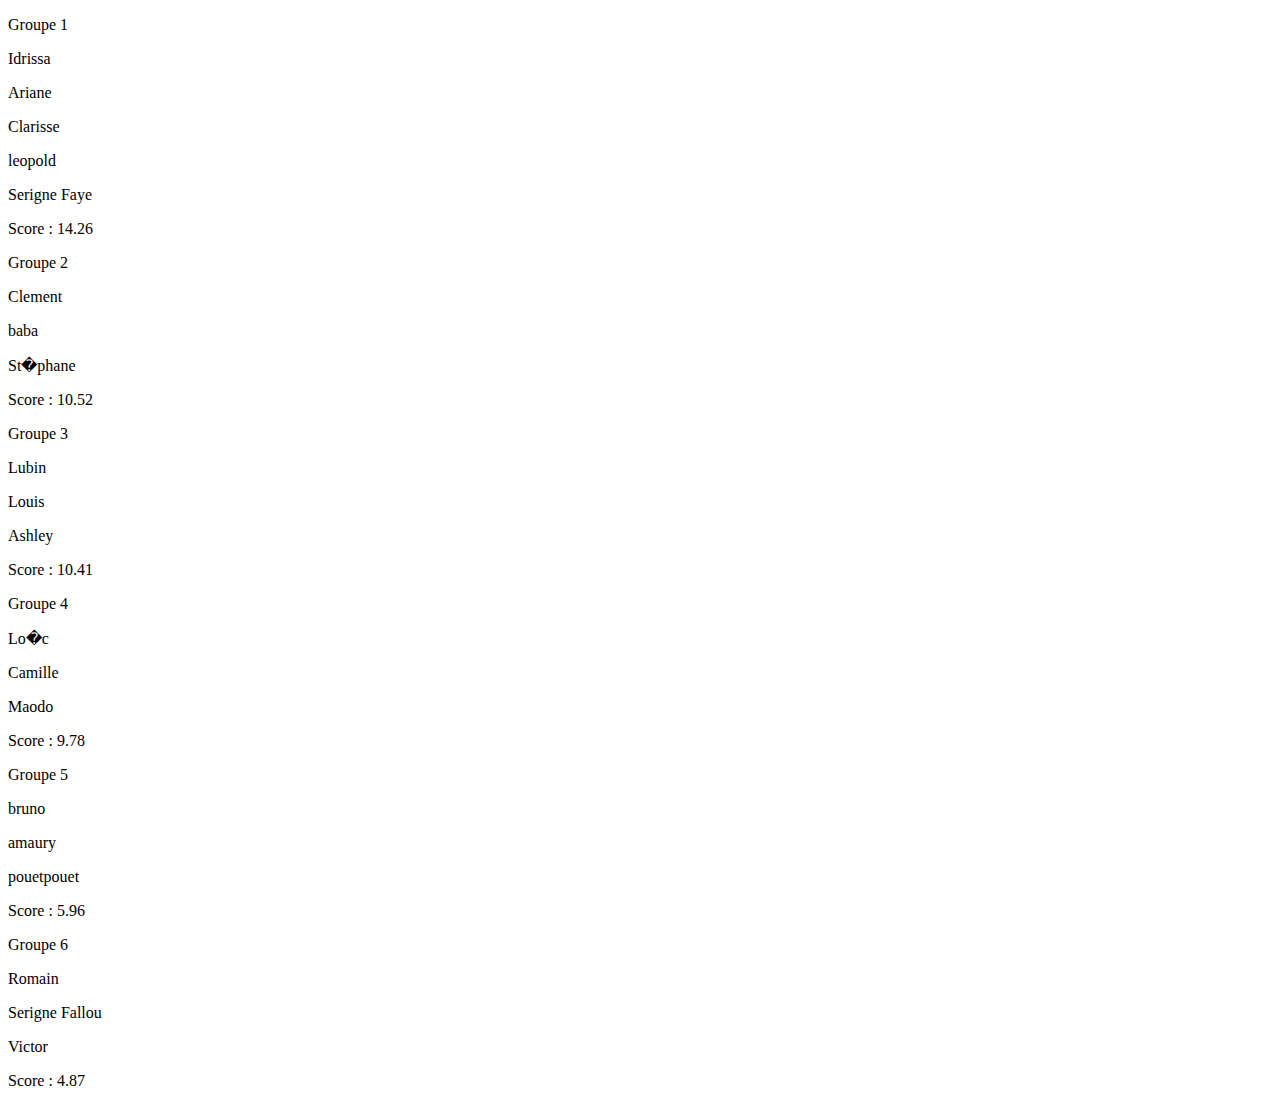
<file: html/test.html>
<!DOCTYPE html>
<html lang="en">
<head>
	<meta charset="UTF-8">
	<meta name="viewport" content="width=device-width, initial-scale=1.0">
	<title>Document</title>
</head>
<body>
	<div class='groupsContainer'>
		<p>Groupe 1</p>
		<div class='containerPersonnes'>
			<p>Idrissa</p>
			<p>Ariane</p>
			<p>Clarisse</p>
			<p>leopold</p>
			<p>Serigne Faye</p>
		</div>
		<p>Score : 14.26</p>
	</div>
	<div class='groupsContainer'>
		<p>Groupe 2</p>
		<div class='containerPersonnes'>
			<p>Clement</p>
			<p>baba</p>
			<p>St�phane</p>
		</div>
		<p>Score : 10.52</p>
	</div>
	<div class='groupsContainer'>
		<p>Groupe 3</p>
		<div class='containerPersonnes'>
			<p>Lubin</p>
			<p>Louis</p>
			<p>Ashley</p>
		</div>
		<p>Score : 10.41</p>
	</div>
	<div class='groupsContainer'>
		<p>Groupe 4</p>
		<div class='containerPersonnes'>
			<p>Lo�c</p>
			<p>Camille</p>
			<p>Maodo</p>
		</div>
		<p>Score : 9.78</p>
	</div>
	<div class='groupsContainer'>
		<p>Groupe 5</p>
		<div class='containerPersonnes'>
			<p>bruno</p>
			<p>amaury</p>
			<p>pouetpouet</p>
		</div>
		<p>Score : 5.96</p>
	</div>
	<div class='groupsContainer'>
		<p>Groupe 6</p>
		<div class='containerPersonnes'>
			<p>Romain</p>
			<p>Serigne Fallou</p>
			<p>Victor</p>
		</div>
		<p>Score : 4.87</p>
	</div>
</body>
</html>
</file>
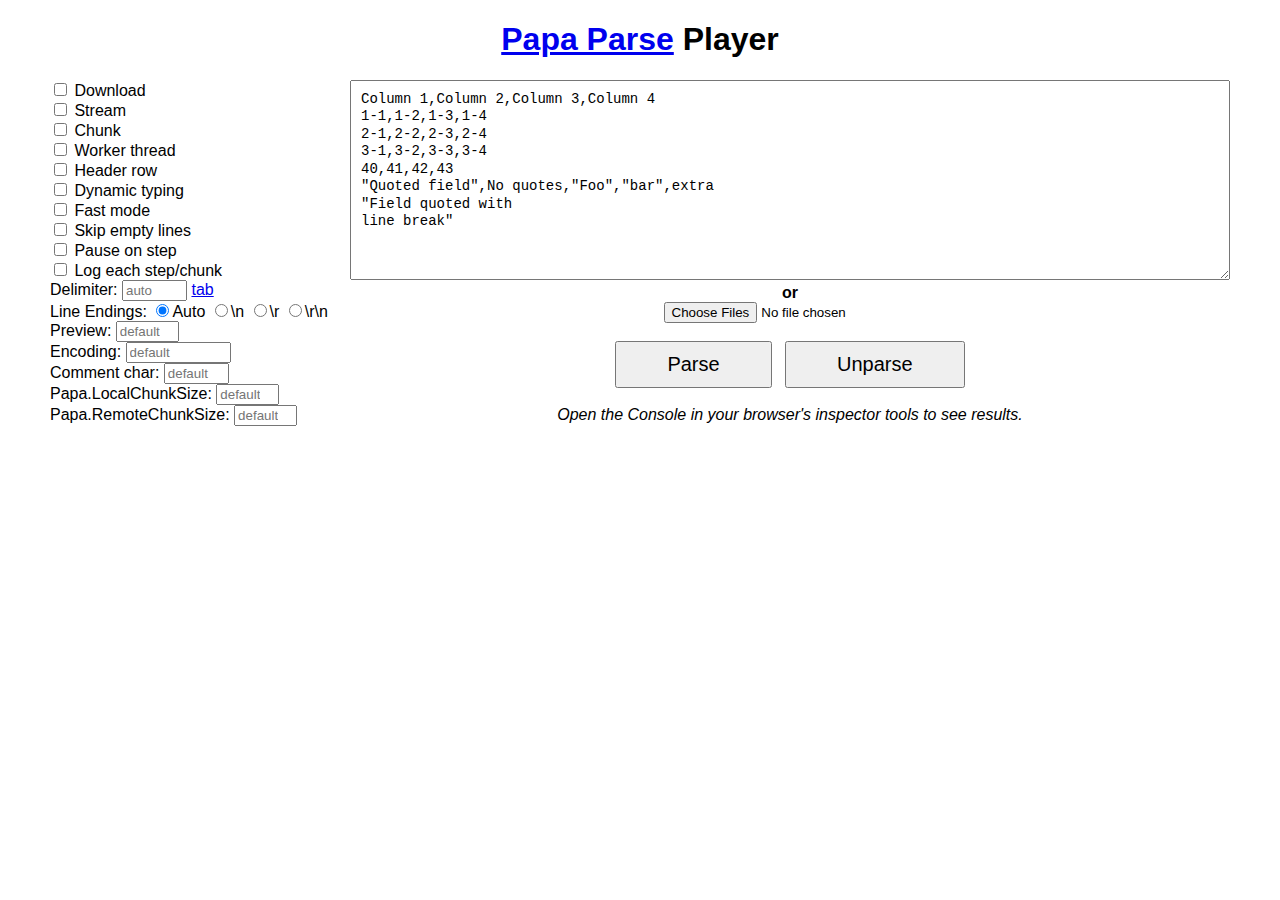
<file: lib/PapaParse-5.0.2/player/player.html>
<!DOCTYPE html>
<html>
	<head>
		<title>Papa Parse Player</title>
		<meta charset="utf-8">
		<link rel="stylesheet" href="player.css">
		<script src="http://ajax.googleapis.com/ajax/libs/jquery/2.1.0/jquery.min.js"></script>
		<script src="../papaparse.js"></script>
		<script src="player.js"></script>
	</head>
	<body>
		<h1><a href="http://papaparse.com">Papa Parse</a> Player</h1>

		<div class="grid-container">

			<div class="grid-25">
				<label><input type="checkbox" id="download"> Download</label>
				<label><input type="checkbox" id="stream"> Stream</label>
				<label><input type="checkbox" id="chunk"> Chunk</label>
				<label><input type="checkbox" id="worker"> Worker thread</label>
				<label><input type="checkbox" id="header"> Header row</label>
				<label><input type="checkbox" id="dynamicTyping"> Dynamic typing</label>
				<label><input type="checkbox" id="fastmode"> Fast mode</label>
				<label><input type="checkbox" id="skipEmptyLines"> Skip empty lines</label>
				<label><input type="checkbox" id="step-pause"> Pause on step</label>
				<label><input type="checkbox" id="print-steps"> Log each step/chunk</label>
				
				<label>Delimiter: <input type="text" size="5" placeholder="auto" id="delimiter"> <a href="javascript:" id="insert-tab">tab</a></label>

				Line Endings: 

				<label style="display: inline;"><input type="radio" name="newline" id="newline-auto" checked>Auto</label>
				<label style="display: inline;"><input type="radio" name="newline" id="newline-n">\n</label>
				<label style="display: inline;"><input type="radio" name="newline" id="newline-r">\r</label>
				<label style="display: inline;"><input type="radio" name="newline" id="newline-rn">\r\n</label>				
				
				<label>Preview: <input type="number" min="0" max="1000" placeholder="default" id="preview"></label>
				
				<label>Encoding: <input type="text" id="encoding" placeholder="default" size="10"></label>
				
				<label>Comment char: <input type="text" size="5" maxlength="1" placeholder="default" id="comments"></label>
				
				<label>Papa.LocalChunkSize: <input type="number" min="0" placeholder="default" id="localChunkSize"></label>
				
				<label>Papa.RemoteChunkSize: <input type="number" min="0" placeholder="default" id="remoteChunkSize"></label>
			</div>

			<div class="grid-75 text-center">

				<textarea id="input" placeholder="Input">Column 1,Column 2,Column 3,Column 4
1-1,1-2,1-3,1-4
2-1,2-2,2-3,2-4
3-1,3-2,3-3,3-4
40,41,42,43
"Quoted field",No quotes,"Foo","bar",extra
"Field quoted with
line break"</textarea>
		
				<br>
				<b>or</b>
				<br>

				<input type="file" id="files" multiple>
			
				<br><br>

				<button id="submit-parse">Parse</button>
				&nbsp;
				<button id="submit-unparse">Unparse</button>

				<br><br>

				<i>Open the Console in your browser's inspector tools to see results.</i>
			</div>

		</div>
	</body>
</html>
</file>
<file: lib/PapaParse-5.0.2/player/player.css>
body {
	font-family: 'Source Sans Pro', sans-serif;
}

h1 {
	text-align: center;
}

textarea,
button {
	font-size: 14px;
}

textarea {
	box-sizing: border-box;
	font: 14px/1.25em Menlo, Monaco, 'Courier New', monospace;
	width: 100%;
	padding: 10px;
	max-width: 900px;
	height: 200px;
}

button {
	padding: 10px 50px;
	font-size: 20px;
}

label {
	display: block;
}

input[type=number] {
	width: 55px;
}


.text-center {
	text-align: center;
}









/* ============================================ */
/* This file has a mobile-to-desktop breakpoint */
/* ============================================ */
@media screen and (max-width: 400px) {
	@-ms-viewport {
		width: 320px;
	}
}
.clear {
	clear: both;
	display: block;
	overflow: hidden;
	visibility: hidden;
	width: 0;
	height: 0;
}

.grid-container:before, .clearfix:before,
.grid-container:after,
.clearfix:after {
	content: ".";
	display: block;
	overflow: hidden;
	visibility: hidden;
	font-size: 0;
	line-height: 0;
	width: 0;
	height: 0;
}

.grid-container:after, .clearfix:after {
	clear: both;
}

.grid-container {
	margin-left: auto;
	margin-right: auto;
	max-width: 1200px;
	padding-left: 10px;
	padding-right: 10px;
}

.grid-5, .mobile-grid-5, .grid-10, .mobile-grid-10, .grid-15, .mobile-grid-15, .grid-20, .mobile-grid-20, .grid-25, .mobile-grid-25, .grid-30, .mobile-grid-30, .grid-35, .mobile-grid-35, .grid-40, .mobile-grid-40, .grid-45, .mobile-grid-45, .grid-50, .mobile-grid-50, .grid-55, .mobile-grid-55, .grid-60, .mobile-grid-60, .grid-65, .mobile-grid-65, .grid-70, .mobile-grid-70, .grid-75, .mobile-grid-75, .grid-80, .mobile-grid-80, .grid-85, .mobile-grid-85, .grid-90, .mobile-grid-90, .grid-95, .mobile-grid-95, .grid-100, .mobile-grid-100, .grid-33, .mobile-grid-33, .grid-66, .mobile-grid-66 {
	-moz-box-sizing: border-box;
	-webkit-box-sizing: border-box;
	box-sizing: border-box;
	padding-left: 10px;
	padding-right: 10px;
}

.grid-parent {
	padding-left: 0;
	padding-right: 0;
}

@media screen and (max-width: 767px) {
	.mobile-grid-100:before,
	.mobile-grid-100:after {
		content: ".";
		display: block;
		overflow: hidden;
		visibility: hidden;
		font-size: 0;
		line-height: 0;
		width: 0;
		height: 0;
	}

	.mobile-grid-100:after {
		clear: both;
	}

	.mobile-push-5, .mobile-pull-5, .mobile-push-10, .mobile-pull-10, .mobile-push-15, .mobile-pull-15, .mobile-push-20, .mobile-pull-20, .mobile-push-25, .mobile-pull-25, .mobile-push-30, .mobile-pull-30, .mobile-push-35, .mobile-pull-35, .mobile-push-40, .mobile-pull-40, .mobile-push-45, .mobile-pull-45, .mobile-push-50, .mobile-pull-50, .mobile-push-55, .mobile-pull-55, .mobile-push-60, .mobile-pull-60, .mobile-push-65, .mobile-pull-65, .mobile-push-70, .mobile-pull-70, .mobile-push-75, .mobile-pull-75, .mobile-push-80, .mobile-pull-80, .mobile-push-85, .mobile-pull-85, .mobile-push-90, .mobile-pull-90, .mobile-push-95, .mobile-pull-95, .mobile-push-33, .mobile-pull-33, .mobile-push-66, .mobile-pull-66 {
		position: relative;
	}

	.hide-on-mobile {
		display: none !important;
	}

	.mobile-grid-5 {
		float: left;
		width: 5%;
	}

	.mobile-prefix-5 {
		margin-left: 5%;
	}

	.mobile-suffix-5 {
		margin-right: 5%;
	}

	.mobile-push-5 {
		left: 5%;
	}

	.mobile-pull-5 {
		left: -5%;
	}

	.mobile-grid-10 {
		float: left;
		width: 10%;
	}

	.mobile-prefix-10 {
		margin-left: 10%;
	}

	.mobile-suffix-10 {
		margin-right: 10%;
	}

	.mobile-push-10 {
		left: 10%;
	}

	.mobile-pull-10 {
		left: -10%;
	}

	.mobile-grid-15 {
		float: left;
		width: 15%;
	}

	.mobile-prefix-15 {
		margin-left: 15%;
	}

	.mobile-suffix-15 {
		margin-right: 15%;
	}

	.mobile-push-15 {
		left: 15%;
	}

	.mobile-pull-15 {
		left: -15%;
	}

	.mobile-grid-20 {
		float: left;
		width: 20%;
	}

	.mobile-prefix-20 {
		margin-left: 20%;
	}

	.mobile-suffix-20 {
		margin-right: 20%;
	}

	.mobile-push-20 {
		left: 20%;
	}

	.mobile-pull-20 {
		left: -20%;
	}

	.mobile-grid-25 {
		float: left;
		width: 25%;
	}

	.mobile-prefix-25 {
		margin-left: 25%;
	}

	.mobile-suffix-25 {
		margin-right: 25%;
	}

	.mobile-push-25 {
		left: 25%;
	}

	.mobile-pull-25 {
		left: -25%;
	}

	.mobile-grid-30 {
		float: left;
		width: 30%;
	}

	.mobile-prefix-30 {
		margin-left: 30%;
	}

	.mobile-suffix-30 {
		margin-right: 30%;
	}

	.mobile-push-30 {
		left: 30%;
	}

	.mobile-pull-30 {
		left: -30%;
	}

	.mobile-grid-35 {
		float: left;
		width: 35%;
	}

	.mobile-prefix-35 {
		margin-left: 35%;
	}

	.mobile-suffix-35 {
		margin-right: 35%;
	}

	.mobile-push-35 {
		left: 35%;
	}

	.mobile-pull-35 {
		left: -35%;
	}

	.mobile-grid-40 {
		float: left;
		width: 40%;
	}

	.mobile-prefix-40 {
		margin-left: 40%;
	}

	.mobile-suffix-40 {
		margin-right: 40%;
	}

	.mobile-push-40 {
		left: 40%;
	}

	.mobile-pull-40 {
		left: -40%;
	}

	.mobile-grid-45 {
		float: left;
		width: 45%;
	}

	.mobile-prefix-45 {
		margin-left: 45%;
	}

	.mobile-suffix-45 {
		margin-right: 45%;
	}

	.mobile-push-45 {
		left: 45%;
	}

	.mobile-pull-45 {
		left: -45%;
	}

	.mobile-grid-50 {
		float: left;
		width: 50%;
	}

	.mobile-prefix-50 {
		margin-left: 50%;
	}

	.mobile-suffix-50 {
		margin-right: 50%;
	}

	.mobile-push-50 {
		left: 50%;
	}

	.mobile-pull-50 {
		left: -50%;
	}

	.mobile-grid-55 {
		float: left;
		width: 55%;
	}

	.mobile-prefix-55 {
		margin-left: 55%;
	}

	.mobile-suffix-55 {
		margin-right: 55%;
	}

	.mobile-push-55 {
		left: 55%;
	}

	.mobile-pull-55 {
		left: -55%;
	}

	.mobile-grid-60 {
		float: left;
		width: 60%;
	}

	.mobile-prefix-60 {
		margin-left: 60%;
	}

	.mobile-suffix-60 {
		margin-right: 60%;
	}

	.mobile-push-60 {
		left: 60%;
	}

	.mobile-pull-60 {
		left: -60%;
	}

	.mobile-grid-65 {
		float: left;
		width: 65%;
	}

	.mobile-prefix-65 {
		margin-left: 65%;
	}

	.mobile-suffix-65 {
		margin-right: 65%;
	}

	.mobile-push-65 {
		left: 65%;
	}

	.mobile-pull-65 {
		left: -65%;
	}

	.mobile-grid-70 {
		float: left;
		width: 70%;
	}

	.mobile-prefix-70 {
		margin-left: 70%;
	}

	.mobile-suffix-70 {
		margin-right: 70%;
	}

	.mobile-push-70 {
		left: 70%;
	}

	.mobile-pull-70 {
		left: -70%;
	}

	.mobile-grid-75 {
		float: left;
		width: 75%;
	}

	.mobile-prefix-75 {
		margin-left: 75%;
	}

	.mobile-suffix-75 {
		margin-right: 75%;
	}

	.mobile-push-75 {
		left: 75%;
	}

	.mobile-pull-75 {
		left: -75%;
	}

	.mobile-grid-80 {
		float: left;
		width: 80%;
	}

	.mobile-prefix-80 {
		margin-left: 80%;
	}

	.mobile-suffix-80 {
		margin-right: 80%;
	}

	.mobile-push-80 {
		left: 80%;
	}

	.mobile-pull-80 {
		left: -80%;
	}

	.mobile-grid-85 {
		float: left;
		width: 85%;
	}

	.mobile-prefix-85 {
		margin-left: 85%;
	}

	.mobile-suffix-85 {
		margin-right: 85%;
	}

	.mobile-push-85 {
		left: 85%;
	}

	.mobile-pull-85 {
		left: -85%;
	}

	.mobile-grid-90 {
		float: left;
		width: 90%;
	}

	.mobile-prefix-90 {
		margin-left: 90%;
	}

	.mobile-suffix-90 {
		margin-right: 90%;
	}

	.mobile-push-90 {
		left: 90%;
	}

	.mobile-pull-90 {
		left: -90%;
	}

	.mobile-grid-95 {
		float: left;
		width: 95%;
	}

	.mobile-prefix-95 {
		margin-left: 95%;
	}

	.mobile-suffix-95 {
		margin-right: 95%;
	}

	.mobile-push-95 {
		left: 95%;
	}

	.mobile-pull-95 {
		left: -95%;
	}

	.mobile-grid-33 {
		float: left;
		width: 33.33333%;
	}

	.mobile-prefix-33 {
		margin-left: 33.33333%;
	}

	.mobile-suffix-33 {
		margin-right: 33.33333%;
	}

	.mobile-push-33 {
		left: 33.33333%;
	}

	.mobile-pull-33 {
		left: -33.33333%;
	}

	.mobile-grid-66 {
		float: left;
		width: 66.66667%;
	}

	.mobile-prefix-66 {
		margin-left: 66.66667%;
	}

	.mobile-suffix-66 {
		margin-right: 66.66667%;
	}

	.mobile-push-66 {
		left: 66.66667%;
	}

	.mobile-pull-66 {
		left: -66.66667%;
	}

	.mobile-grid-100 {
		clear: both;
		width: 100%;
	}
}
@media screen and (min-width: 768px) {
	.grid-100:before,
	.grid-100:after {
		content: ".";
		display: block;
		overflow: hidden;
		visibility: hidden;
		font-size: 0;
		line-height: 0;
		width: 0;
		height: 0;
	}

	.grid-100:after {
		clear: both;
	}

	.push-5, .pull-5, .push-10, .pull-10, .push-15, .pull-15, .push-20, .pull-20, .push-25, .pull-25, .push-30, .pull-30, .push-35, .pull-35, .push-40, .pull-40, .push-45, .pull-45, .push-50, .pull-50, .push-55, .pull-55, .push-60, .pull-60, .push-65, .pull-65, .push-70, .pull-70, .push-75, .pull-75, .push-80, .pull-80, .push-85, .pull-85, .push-90, .pull-90, .push-95, .pull-95, .push-33, .pull-33, .push-66, .pull-66 {
		position: relative;
	}

	.hide-on-desktop {
		display: none !important;
	}

	.grid-5 {
		float: left;
		width: 5%;
	}

	.prefix-5 {
		margin-left: 5%;
	}

	.suffix-5 {
		margin-right: 5%;
	}

	.push-5 {
		left: 5%;
	}

	.pull-5 {
		left: -5%;
	}

	.grid-10 {
		float: left;
		width: 10%;
	}

	.prefix-10 {
		margin-left: 10%;
	}

	.suffix-10 {
		margin-right: 10%;
	}

	.push-10 {
		left: 10%;
	}

	.pull-10 {
		left: -10%;
	}

	.grid-15 {
		float: left;
		width: 15%;
	}

	.prefix-15 {
		margin-left: 15%;
	}

	.suffix-15 {
		margin-right: 15%;
	}

	.push-15 {
		left: 15%;
	}

	.pull-15 {
		left: -15%;
	}

	.grid-20 {
		float: left;
		width: 20%;
	}

	.prefix-20 {
		margin-left: 20%;
	}

	.suffix-20 {
		margin-right: 20%;
	}

	.push-20 {
		left: 20%;
	}

	.pull-20 {
		left: -20%;
	}

	.grid-25 {
		float: left;
		width: 25%;
	}

	.prefix-25 {
		margin-left: 25%;
	}

	.suffix-25 {
		margin-right: 25%;
	}

	.push-25 {
		left: 25%;
	}

	.pull-25 {
		left: -25%;
	}

	.grid-30 {
		float: left;
		width: 30%;
	}

	.prefix-30 {
		margin-left: 30%;
	}

	.suffix-30 {
		margin-right: 30%;
	}

	.push-30 {
		left: 30%;
	}

	.pull-30 {
		left: -30%;
	}

	.grid-35 {
		float: left;
		width: 35%;
	}

	.prefix-35 {
		margin-left: 35%;
	}

	.suffix-35 {
		margin-right: 35%;
	}

	.push-35 {
		left: 35%;
	}

	.pull-35 {
		left: -35%;
	}

	.grid-40 {
		float: left;
		width: 40%;
	}

	.prefix-40 {
		margin-left: 40%;
	}

	.suffix-40 {
		margin-right: 40%;
	}

	.push-40 {
		left: 40%;
	}

	.pull-40 {
		left: -40%;
	}

	.grid-45 {
		float: left;
		width: 45%;
	}

	.prefix-45 {
		margin-left: 45%;
	}

	.suffix-45 {
		margin-right: 45%;
	}

	.push-45 {
		left: 45%;
	}

	.pull-45 {
		left: -45%;
	}

	.grid-50 {
		float: left;
		width: 50%;
	}

	.prefix-50 {
		margin-left: 50%;
	}

	.suffix-50 {
		margin-right: 50%;
	}

	.push-50 {
		left: 50%;
	}

	.pull-50 {
		left: -50%;
	}

	.grid-55 {
		float: left;
		width: 55%;
	}

	.prefix-55 {
		margin-left: 55%;
	}

	.suffix-55 {
		margin-right: 55%;
	}

	.push-55 {
		left: 55%;
	}

	.pull-55 {
		left: -55%;
	}

	.grid-60 {
		float: left;
		width: 60%;
	}

	.prefix-60 {
		margin-left: 60%;
	}

	.suffix-60 {
		margin-right: 60%;
	}

	.push-60 {
		left: 60%;
	}

	.pull-60 {
		left: -60%;
	}

	.grid-65 {
		float: left;
		width: 65%;
	}

	.prefix-65 {
		margin-left: 65%;
	}

	.suffix-65 {
		margin-right: 65%;
	}

	.push-65 {
		left: 65%;
	}

	.pull-65 {
		left: -65%;
	}

	.grid-70 {
		float: left;
		width: 70%;
	}

	.prefix-70 {
		margin-left: 70%;
	}

	.suffix-70 {
		margin-right: 70%;
	}

	.push-70 {
		left: 70%;
	}

	.pull-70 {
		left: -70%;
	}

	.grid-75 {
		float: left;
		width: 75%;
	}

	.prefix-75 {
		margin-left: 75%;
	}

	.suffix-75 {
		margin-right: 75%;
	}

	.push-75 {
		left: 75%;
	}

	.pull-75 {
		left: -75%;
	}

	.grid-80 {
		float: left;
		width: 80%;
	}

	.prefix-80 {
		margin-left: 80%;
	}

	.suffix-80 {
		margin-right: 80%;
	}

	.push-80 {
		left: 80%;
	}

	.pull-80 {
		left: -80%;
	}

	.grid-85 {
		float: left;
		width: 85%;
	}

	.prefix-85 {
		margin-left: 85%;
	}

	.suffix-85 {
		margin-right: 85%;
	}

	.push-85 {
		left: 85%;
	}

	.pull-85 {
		left: -85%;
	}

	.grid-90 {
		float: left;
		width: 90%;
	}

	.prefix-90 {
		margin-left: 90%;
	}

	.suffix-90 {
		margin-right: 90%;
	}

	.push-90 {
		left: 90%;
	}

	.pull-90 {
		left: -90%;
	}

	.grid-95 {
		float: left;
		width: 95%;
	}

	.prefix-95 {
		margin-left: 95%;
	}

	.suffix-95 {
		margin-right: 95%;
	}

	.push-95 {
		left: 95%;
	}

	.pull-95 {
		left: -95%;
	}

	.grid-33 {
		float: left;
		width: 33.33333%;
	}

	.prefix-33 {
		margin-left: 33.33333%;
	}

	.suffix-33 {
		margin-right: 33.33333%;
	}

	.push-33 {
		left: 33.33333%;
	}

	.pull-33 {
		left: -33.33333%;
	}

	.grid-66 {
		float: left;
		width: 66.66667%;
	}

	.prefix-66 {
		margin-left: 66.66667%;
	}

	.suffix-66 {
		margin-right: 66.66667%;
	}

	.push-66 {
		left: 66.66667%;
	}

	.pull-66 {
		left: -66.66667%;
	}

	.grid-100 {
		clear: both;
		width: 100%;
	}
}
</file>
